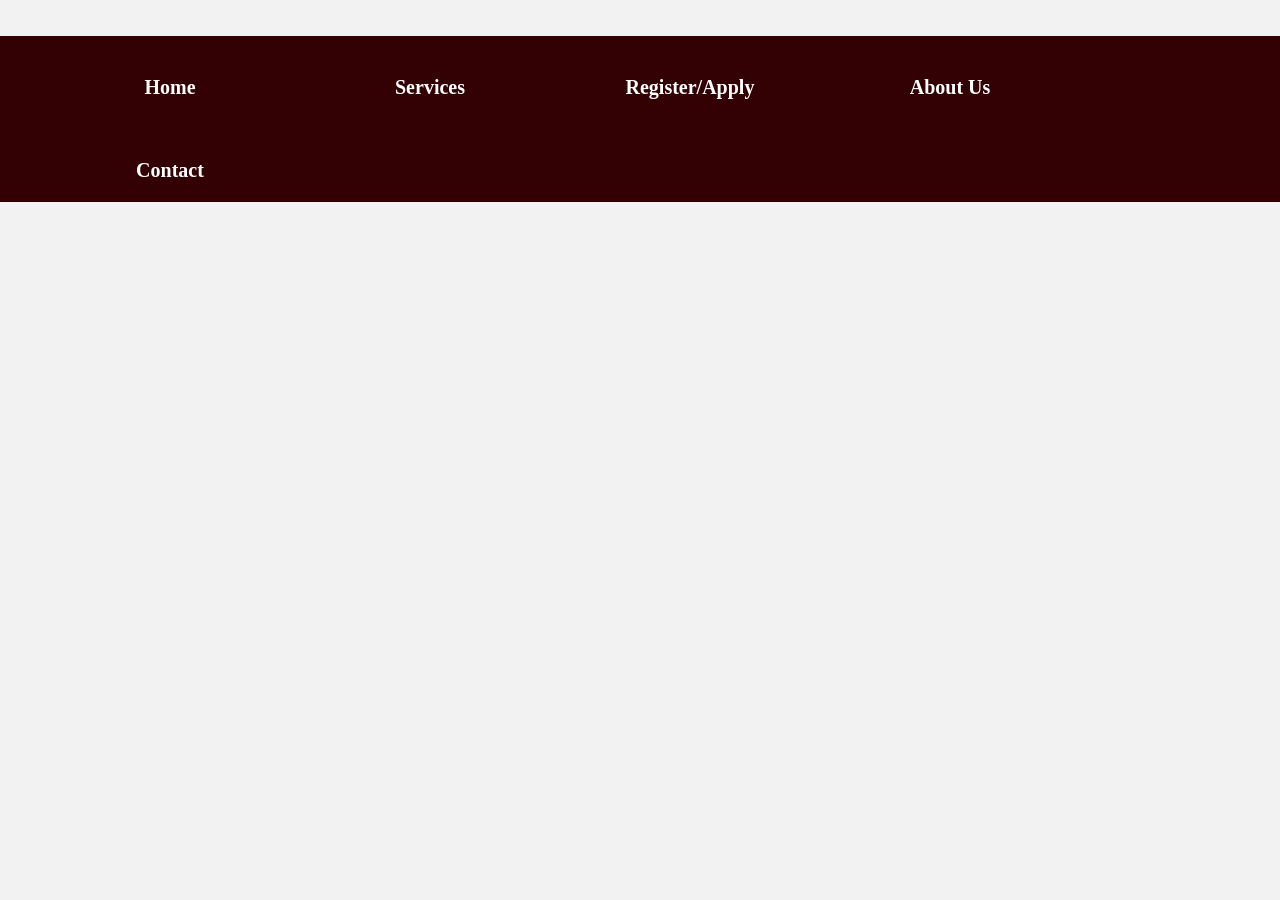
<file: About.html>
<!DOCTYPE html>
<html lang="en">
<head>
    <meta charset="UTF-8">
    <meta name="viewport" content="width=device-width, initial-scale=1.0">
    <title>Document</title>
    <style>
        body{
            margin: 0;
            background: #f2f2f2;
            
        }
        .nav{
            width: 100px;
            height: 80;
            background: #000033;
        }
        ul{
            list-style: none;
            padding: o;
            position: absolute;
            margin: 0;
            background: #330003 ;
        }
        ul li{
            float: left;
            margin-top: 20px;
        }
        ul li a{
            width: 220px;
            color: white;
            display: block;
            text-decoration: none;
            text-align: center;
            padding: 20px;
            border-radius: 10px;
            font-weight: bold;
            font-family: century;
            font-size: 20px;
        }
        a:hover{
            background: greenyellow;
        }
        ul li ul{
            background: #330003;
        }
        ul li ul li{
            float: none;
        }
        ul li ul{
            display: none;
        }
        ul li:hover ul {
            display:block;
        }

    </style>
</head>
<body>
    <br>
    <br>
    <div id="nav">
        <ul>
           <li><a href="Home.html">Home</a></li> 
           <li><a href="Service.html">Services</a></li> 
           <li><a href="">Register/Apply</a>
            <ul><li><a href="Registerst.html">Apply as a Student</a></li>
                <li><a href="Registertea.html">Apply as a Teacher</a></li>
            </ul>
        </li> 
        <li><a href="About.html">About Us</a>
           <li><a href="Contact.html">Contact</a></li> 
        </ul>
        
    </div>
    <br>
</body>
</html>
</file>
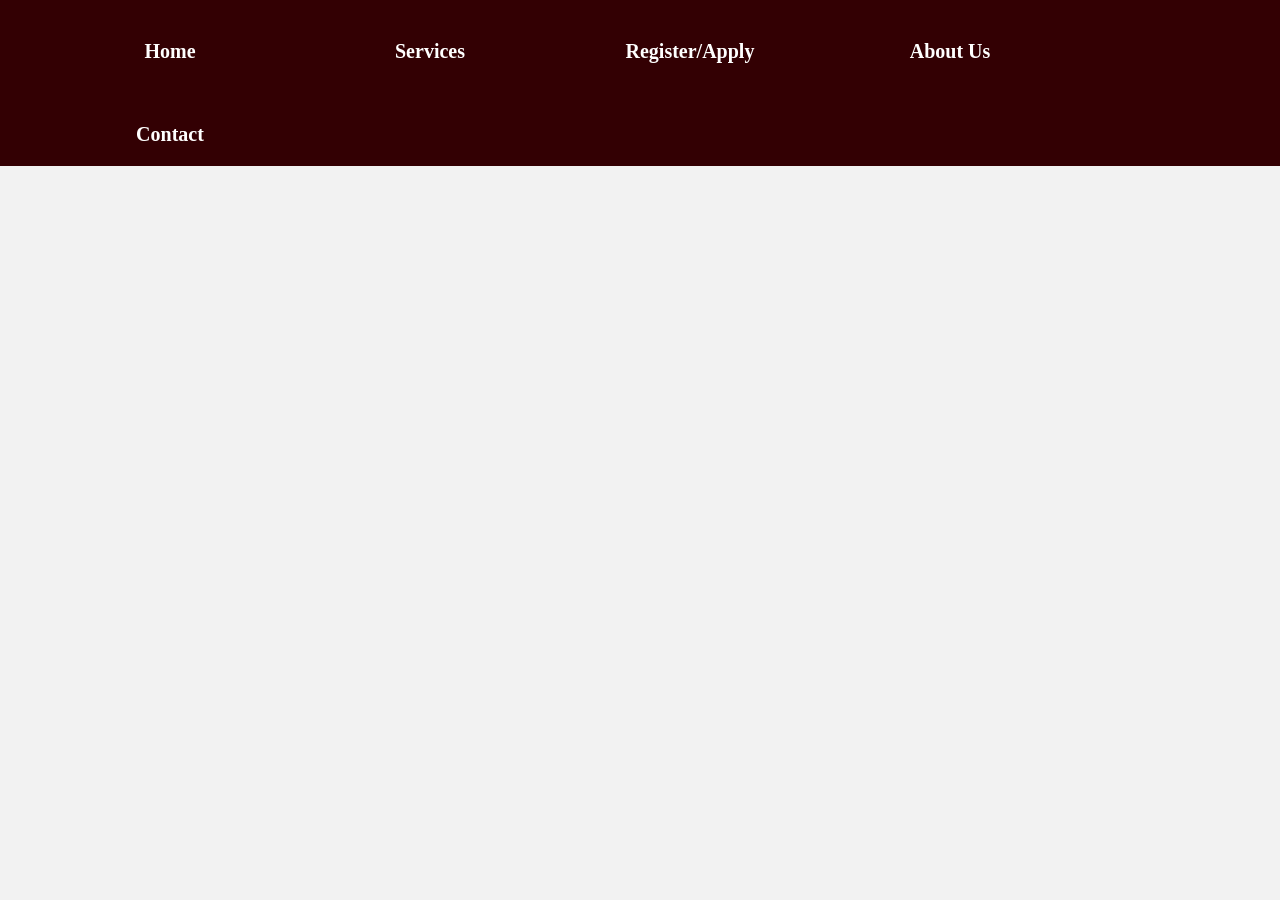
<file: Contact.html>
<!DOCTYPE html>
<html lang="en">
<head>
    <meta charset="UTF-8">
    <meta name="viewport" content="width=device-width, initial-scale=1.0">
    <title>Document</title>
    <style>
        body{
            margin: 0;
            background: #f2f2f2;
            
        }
        .nav{
            width: 100px;
            height: 80;
            background: #000033;
        }
        ul{
            list-style: none;
            padding: o;
            position: absolute;
            margin: 0;
            background: #330003 ;
        }
        ul li{
            float: left;
            margin-top: 20px;
        }
        ul li a{
            width: 220px;
            color: white;
            display: block;
            text-decoration: none;
            text-align: center;
            padding: 20px;
            border-radius: 10px;
            font-weight: bold;
            font-family: century;
            font-size: 20px;
        }
        a:hover{
            background: greenyellow;
        }
        ul li ul{
            background: #330003;
        }
        ul li ul li{
            float: none;
        }
        ul li ul{
            display: none;
        }
        ul li:hover ul {
            display:block;
        }

    </style>
</head>
<body>
    <div id="nav">
        <ul>
           <li><a href="Home.html">Home</a></li> 
           <li><a href="Service.html">Services</a></li> 
           <li><a href="">Register/Apply</a>
            <ul><li><a href="Registerst.html">Apply as a Student</a></li>
                <li><a href="Registertea.html">Apply as a Teacher</a></li>
            </ul>
        </li> 
        <li><a href="About.html">About Us</a>
           <li><a href="Contact.html">Contact</a></li> 
        </ul>
        
    </div>
    <br>
</body>
</html>
</file>
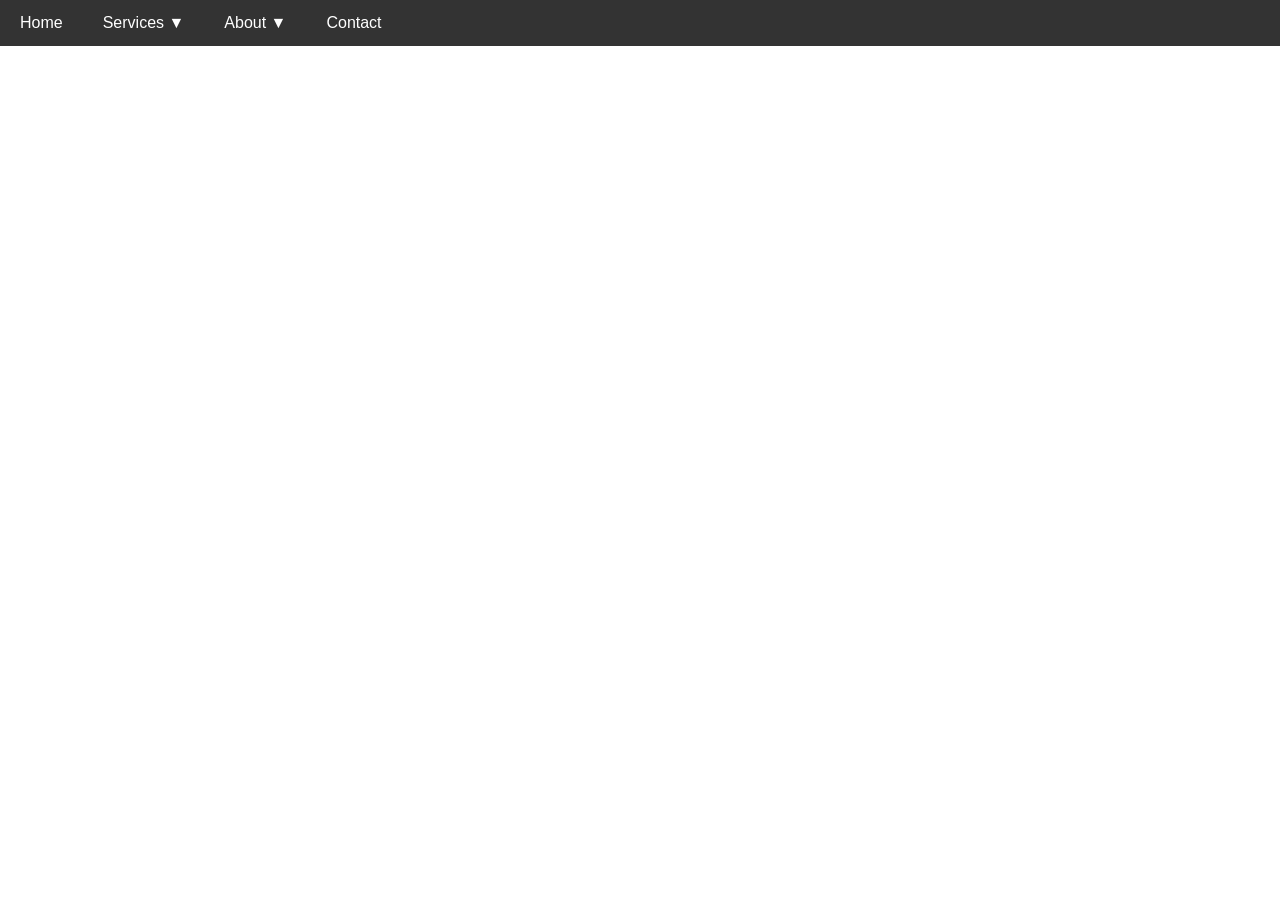
<file: drop-down list.html>
<!DOCTYPE html>
<html lang="en">
<head>
  <meta charset="UTF-8">
  <title>Dropdown Navigation Bar</title>
  <style>
    body {
      margin: 0;
      font-family: Arial, sans-serif;
    }

    /* Navbar styling */
    .navbar {
      background-color: #333;
      overflow: hidden;
    }

    .navbar a {
      float: left;
      font-size: 16px;
      color: white;
      text-align: center;
      padding: 14px 20px;
      text-decoration: none;
    }

    .navbar a:hover {
      background-color: #575757;
    }

    /* Dropdown container */
    .dropdown {
      float: left;
      overflow: hidden;
    }

    .dropdown .dropbtn {
      font-size: 16px;
      border: none;
      outline: none;
      color: white;
      padding: 14px 20px;
      background-color: inherit;
      font-family: inherit;
      margin: 0;
      cursor: pointer;
    }

    .dropdown:hover .dropbtn {
      background-color: #575757;
    }

    /* Dropdown content */
    .dropdown-content {
      display: none;
      position: absolute;
      background-color: #f9f9f9;
      min-width: 160px;
      z-index: 1;
    }

    .dropdown-content a {
      float: none;
      color: black;
      padding: 12px 16px;
      text-decoration: none;
      display: block;
      text-align: left;
    }

    .dropdown-content a:hover {
      background-color: #ddd;
    }

    /* Show dropdown on hover */
    .dropdown:hover .dropdown-content {
      display: block;
    }
  </style>
</head>
<body>

  <div class="navbar">
    <a href="#home">Home</a>

    <!-- First dropdown -->
    <div class="dropdown">
      <button class="dropbtn">Services ▼</button>
      <div class="dropdown-content">
        <a href="#web">Web Development</a>
        <a href="#app">App Development</a>
        <a href="#seo">SEO</a>
      </div>
    </div>

    <!-- Second dropdown -->
    <div class="dropdown">
      <button class="dropbtn">About ▼</button>
      <div class="dropdown-content">
        <a href="#team">Our Team</a>
        <a href="#mission">Mission</a>
        <a href="#vision">Vision</a>
      </div>
    </div>

    <a href="#contact">Contact</a>
  </div>

</body>
</html>
</file>
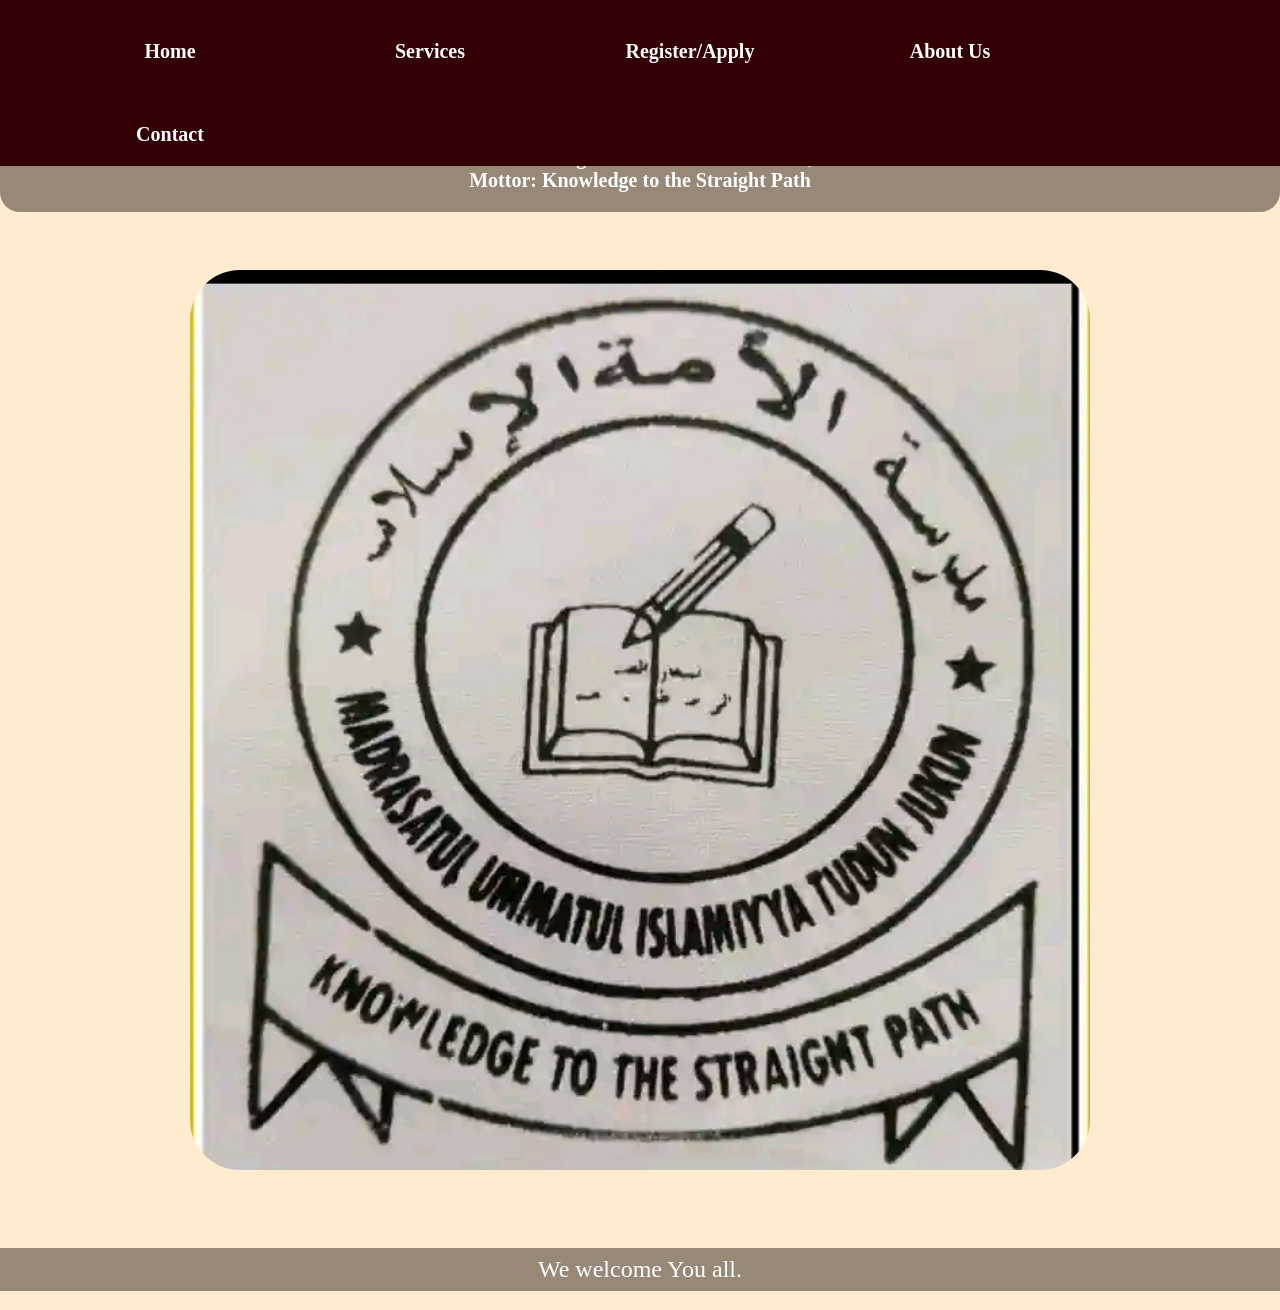
<file: Home.html>
<!DOCTYPE html>
<html lang="en">
<head>
    <meta charset="UTF-8">
    <meta name="viewport" content="width=device-width, initial-scale=1.0">
    <title>MADARASATUL UMMATUL ISLAMIYYA</title>
    <style>
        body{
            margin: 0;
            text-align: center;
            background-color: blanchedalmond;
        }
        h1{
            text-align: center;
            padding: 20px;
            background-color: #0c00006c;
            color: white;
            font-family: 'Times New Roman', Times, serif;
            font-size: 20px;
            font-weight: bold;
            border-radius: 20px;
        }
        h2{
            text-align: center;
            font-family: 'Times New Roman', Times, serif;
            font-weight: 100;
            background-color: #0c00006c;
            color: white;
            padding: 8px;
            
        }
        img{
            width: 900px;
            height: 900px;
            border-radius: 50px;

        }
    
        .nav{
            width: 100px;
            height: 80;
            background: #000033;
        }
        ul{
            list-style: none;
            padding: o;
            position: absolute;
            margin: 0;
            background: #330003 ;
        }
        ul li{
            float: left;
            margin-top: 20px;
        }
        ul li a{
            width: 220px;
            color: white;
            display: block;
            text-decoration: none;
            text-align: center;
            padding: 20px;
            border-radius: 10px;
            font-weight: bold;
            font-family: century;
            font-size: 20px;
        }
        a:hover{
            background: greenyellow;
        }
        ul li ul{
            background: #330003;
        }
        ul li ul li{
            float: none;
        }
        ul li ul{
            display: none;
        }
        ul li:hover ul {
            display:block;
        }
    </style>
</head>
<body>
    <div id="nav">
        <ul>
           <li><a href="Home.html">Home</a></li> 
           <li><a href="Service.html">Services</a></li> 
           <li><a href="">Register/Apply</a>
            <ul><li><a href="Registerst.html">Apply as a Student</a></li>
                <li><a href="Registertea.html">Apply as a Teacher</a></li>
            </ul>
        </li> 
        <li><a href="About.html">About Us</a>
           <li><a href="Contact.html">Contact</a></li> 
        </ul>
        
    </div>
    <br> <br><br><br><br>
    <h1>Welcome To Madarasatul Ummatul Islamiyya <br> Gabari karama Anguwan fulani Tudun Jukun, Zaria <br>Mottor: Knowledge to the Straight Path</h1>
    <h4></h4>
    <br><br>
    <img src="schl lgo.jpg" alt="">
    <br><br><br><br>
    <h2>We welcome You all.</h2>
</body>
</html>
</file>
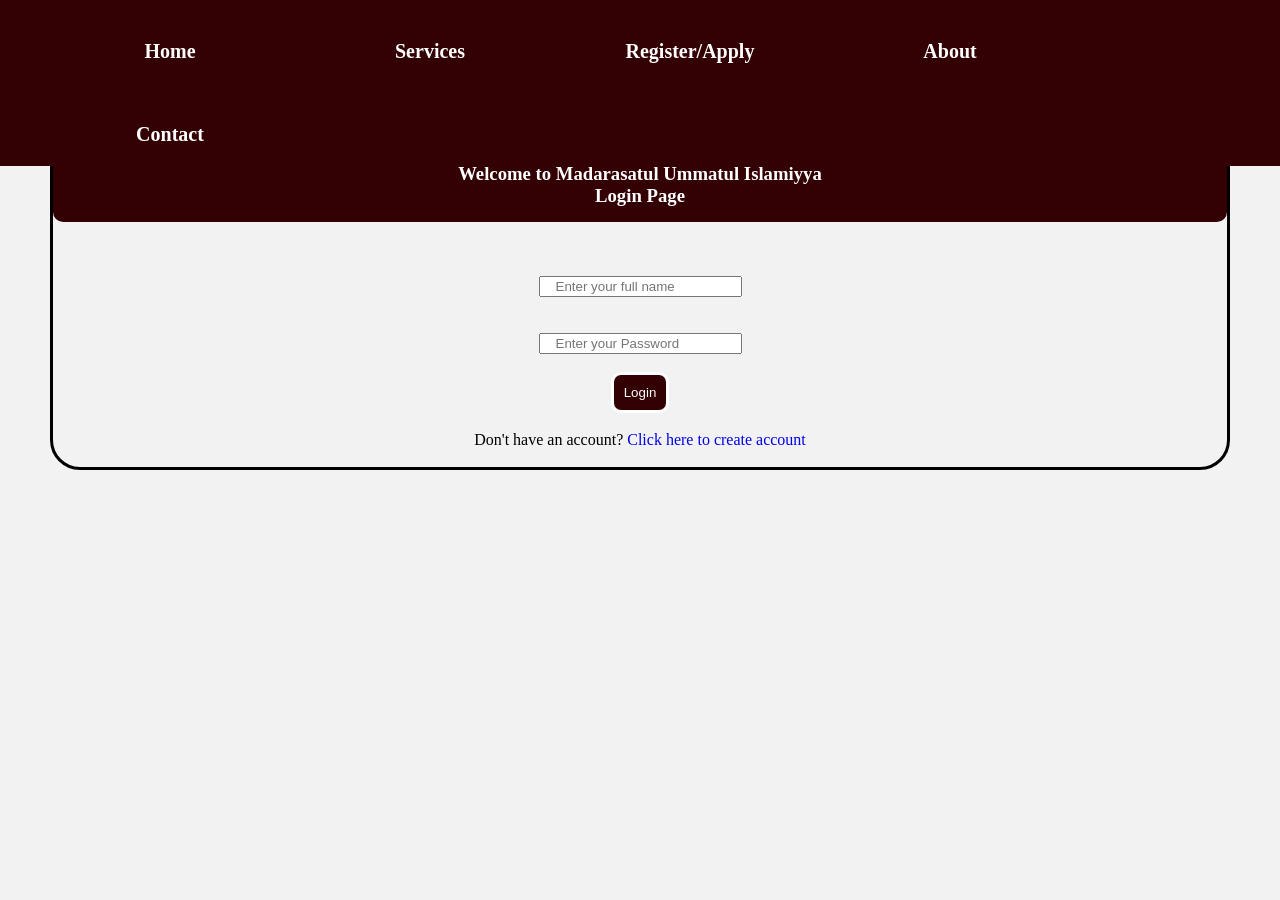
<file: Registertea.html>
<!DOCTYPE html>
<html lang="en">
<head>
    <meta charset="UTF-8">
    <meta name="viewport" content="width=device-width, initial-scale=1.0">
    <title>Document</title>
    <style>
        body{
            margin: 0;
            background: #f2f2f2;
            
        }
        .nav{
            width: 100px;
            height: 80;
            background: #000033;
        }
        ul{
            list-style: none;
            padding: o;
            position: absolute;
            margin: 0;
            background: #330003 ;
        }
        ul li{
            float: left;
            margin-top: 20px;
        }
        ul li a{
            width: 220px;
            color: white;
            display: block;
            text-decoration: none;
            text-align: center;
            padding: 20px;
            border-radius: 10px;
            font-weight: bold;
            font-family: century;
            font-size: 20px;
        }
        a:hover{
            background: greenyellow;
        }
        ul li ul{
            background: #330003;
        }
        ul li ul li{
            float: none;
        }
        ul li ul{
            display: none;
        }
        ul li:hover ul {
            display:block;
        }
        form{
            text-align: center;
            margin-left: 50px;
            margin-right: 50px;
            border-radius: 30px;
            border: solid;

        }
        h3{
            background-color: #330003;
            color: white;
            padding: 15px;
            border-radius: 10px;
            text-decoration: wavy;
        }
        .mo{
            text-decoration: none;
        }
        input{
            padding-left: 15px;
            padding-right: 15px;
        }
        button{
            background-color: #330003;
            color: white;
            text-align: center;
            border: solid;
            border-radius: 10px;
            padding: 10px;
        }
    </style>
</head>
<body>
    <div id="nav">
        <ul>
           <li><a href="Home.html">Home</a></li> 
           <li><a href="Service.html">Services</a></li> 
           <li><a href="">Register/Apply</a>
            <ul><li><a href="Registerst.html">Apply as a Student</a></li>
                <li><a href="Registertea.html">Apply as a Teacher</a></li>
            </ul>
        </li> 
        <li><a href="About.html">About </a>
           <li><a href="Contact.html">Contact</a></li> 
        </ul>
        
    </div>
    <br><br><br>
    <form action="">
        <br><br><br><br>
        <h3>Welcome to Madarasatul Ummatul Islamiyya <br>Login Page</h3>
        <br><br>
        <input type="text" name="full name" placeholder="Enter your full name">
        <br><br><br>
        <input type="text" name="pswwd" placeholder="Enter your Password">
        <br><br>
        <button>Login</button>
        <br><br> Don't have an account? <a href="sign Up.html" class="mo">Click here to create account</a>
        <br><br>
    </form>
</body>
</html>
</file>
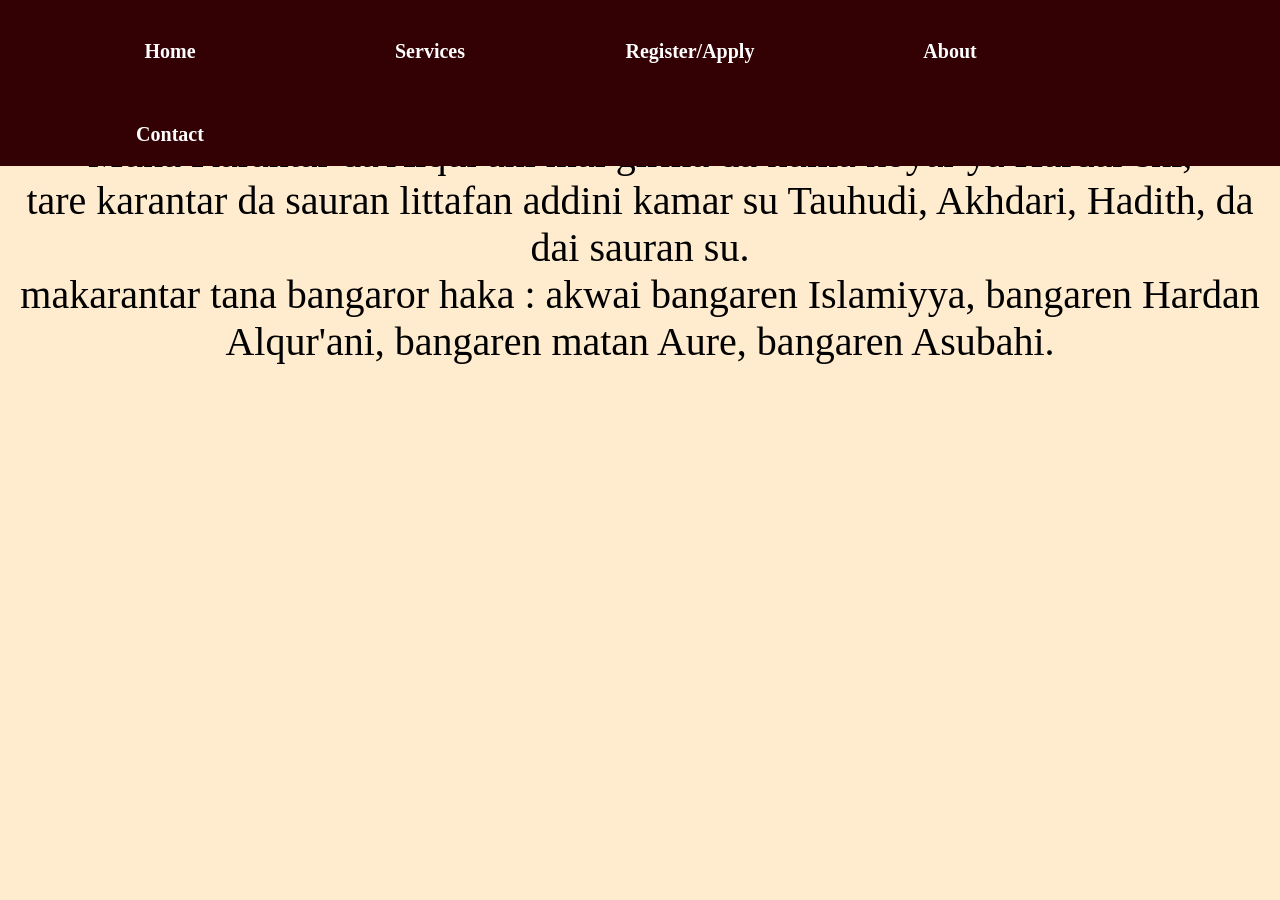
<file: Service.html>
<!DOCTYPE html>
<html lang="en">
<head>
    <meta charset="UTF-8">
    <meta name="viewport" content="width=device-width, initial-scale=1.0">
    <title>Document</title>
    <style>
        body{
            margin: 0;
            background: #f2f2f2;
            
        }
        .nav{
            width: 100px;
            height: 80;
            background: #000033;
        }
        ul{
            list-style: none;
            padding: o;
            position: absolute;
            margin: 0;
            background: #330003 ;
        }
        ul li{
            float: left;
            margin-top: 20px;
        }
        ul li a{
            width: 220px;
            color: white;
            display: block;
            text-decoration: none;
            text-align: center;
            padding: 20px;
            border-radius: 10px;
            font-weight: bold;
            font-family: century;
            font-size: 20px;
        }
        a:hover{
            background: greenyellow;
        }
        ul li ul{
            background: #330003;
        }
        ul li ul li{
            float: none;
        }
        ul li ul{
            display: none;
        }
        ul li:hover ul {
            display:block;
        }
        p{
            font-family: 'Times New Roman', Times, serif;
            font-size: 40px;
            text-align: center;

        }
        .body{
            margin: 0;
            background-color: blanchedalmond;
            text-align: center;

        }
    </style>
</head>
<body class="body">
    <div id="nav">
        <ul>
           <li><a href="Home.html">Home</a></li> 
           <li><a href="Service.html">Services</a></li> 
           <li><a href="">Register/Apply</a>
            <ul><li><a href="Registerst.html">Apply as a Student</a></li>
                <li><a href="Registertea.html">Apply as a Teacher</a></li>
            </ul>
        </li> 
        <li><a href="About.html">About </a>
           <li><a href="Contact.html">Contact</a></li> 
        </ul>
        
    </div>
    <br>
    <br><br><br><br>
    <p>Muna Karantar da Alqur'ani mai girma da kuma koyar ya Hardar shi, 
        <br>tare karantar da sauran littafan addini kamar su Tauhudi, Akhdari, Hadith, da dai sauran su. <br>
    makarantar tana bangaror haka : akwai bangaren Islamiyya, bangaren Hardan Alqur'ani, bangaren matan Aure, bangaren Asubahi.
    </p>
    <br><br>
</body>
</html>
</file>
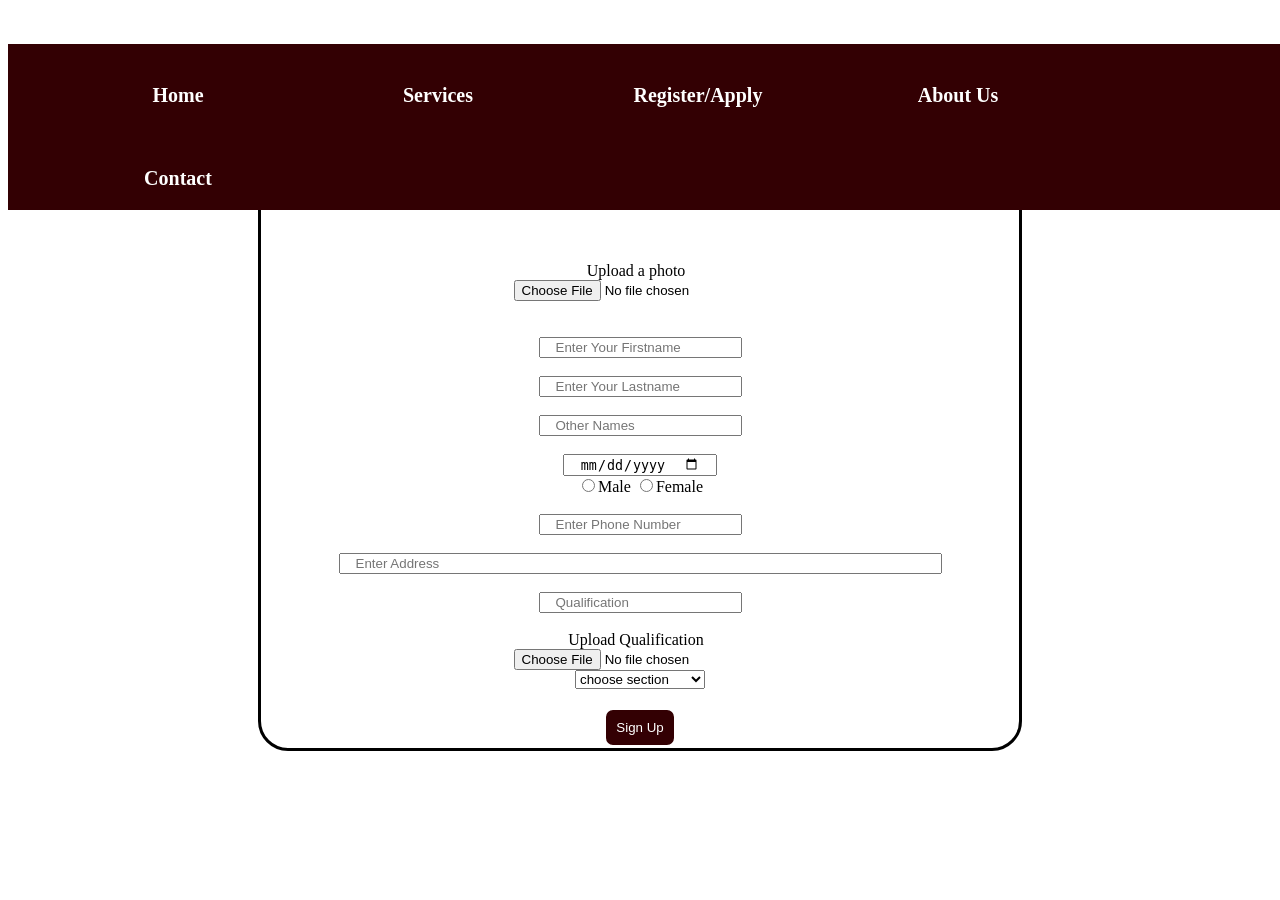
<file: sign Up.html>
<!DOCTYPE html>
<html lang="en">
<head>
    <meta charset="UTF-8">
    <meta name="viewport" content="width=device-width, initial-scale=1.0">
    <title>Document</title>
    <style>
     .nav{
            width: 100px;
            height: 80;
            background: #000033;
        }
        ul{
            list-style: none;
            padding: o;
            position: absolute;
            margin: 0;
            background: #330003 ;
        }
        ul li{
            float: left;
            margin-top: 20px;
        }
        ul li a{
            width: 220px;
            color: white;
            display: block;
            text-decoration: none;
            text-align: center;
            padding: 20px;
            border-radius: 10px;
            font-weight: bold;
            font-family: century;
            font-size: 20px;
        }
        a:hover{
            background: greenyellow;
        }
        ul li ul{
            background: #330003;
        }
        ul li ul li{
            float: none;
        }
        ul li ul{
            display: none;
        }
        ul li:hover ul {
            display:block;
        }
        form{
            text-align: center;
            margin-left: 250px;
            margin-right: 250px;
            border-radius: 30px;
            border: solid;

        }
        h3{
            background-color: #330003;
            color: white;
            padding: 15px;
            border-radius: 10px;
            text-decoration: wavy;
        }
        .mo{
            text-decoration: none;
        }
        input{
            padding-left: 15px;
            padding-right: 15px;
        }
        button{
            background-color: #330003;
            color: white;
            text-align: center;
            border: solid;
            border-radius: 10px;
            padding: 10px;
        }
    </style>
</head>
<body>
    <br><br>
    <div id="nav">
        <ul>
           <li><a href="Home.html">Home</a></li> 
           <li><a href="Service.html">Services</a></li> 
           <li><a href="">Register/Apply</a>
            <ul><li><a href="Registerst.html">Apply as a Student</a></li>
                <li><a href="Registertea.html">Apply as a Teacher</a></li>
            </ul>
        </li> 
        <li><a href="About.html">About Us</a>
           <li><a href="Contact.html">Contact</a></li> 
        </ul>
        
    </div>
    <br><br><br>
    <form action="">
        <br><br>
        <h3>Sign Up/ Create an account </h3>
        <br><br> 
        Upload a photo &nbsp; <br>
         <input type="file" name="file" placeholder="Upload Your passport">
         <br>
        <br><br>
        <input type="text" name="Fname" placeholder="Enter Your Firstname" required>
        <br><br>
        <input type="text" name="Fname" placeholder="Enter Your Lastname" required>
        <br><br>
        <input type="text" name="Fname" placeholder="Other Names">
        <br><br>
        <input type="date" placeholder="Date of Birth">
        <br>
        <input type="radio" name="rad1">Male
        <input type="radio" name="rad1">Female
        <br><br>
        <input type="text" name="phone no" placeholder="Enter Phone Number">
        <br><br>
        <input type="text" name="address" placeholder="Enter Address" size="70px">
        <br><br>
        <input type="text" placeholder="Qualification">
        <br><br>
        Upload Qualification &nbsp; <br>
         <input type="file" name="file" placeholder="Upload Your passport">
        <br>
        <select>
            <option value="choose section to be taking">choose section</option>
            <option value="Asuba">Asuba</option>
            <option value="Yamma">Yamma</option>
            <option value="Harda">Harda</option>
            <option value="Matan Aure">Matan aure</option>
	    <option value="Duka Banagarorin">Duka Banagarorin</option>
        </select>
        <br><br>
        <button>Sign Up</button>
    </form>
</body>
</html>
</file>
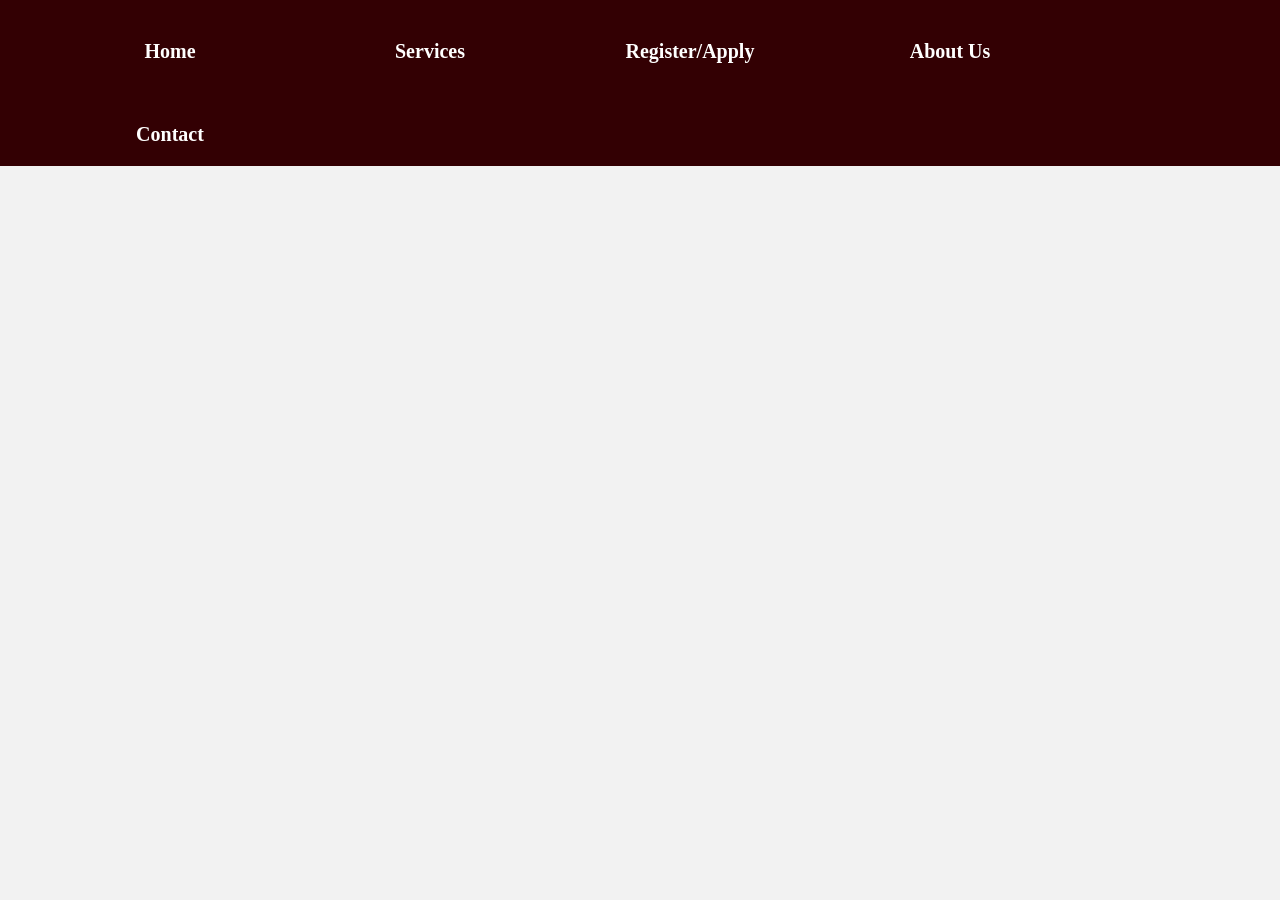
<file: Ummatu.html>
<!DOCTYPE html>
<html lang="en">
<head>
    <meta charset="UTF-8">
    <meta name="viewport" content="width=, initial-scale=1.0">
    <title>Document</title>
    <style>
        body{
            margin: 0;
            background: #f2f2f2;
            
        }
        .nav{
            width: 100px;
            height: 80;
            background: #000033;
        }
        ul{
            list-style: none;
            padding: o;
            position: absolute;
            margin: 0;
            background: #330003 ;
        }
        ul li{
            float: left;
            margin-top: 20px;
        }
        ul li a{
            width: 220px;
            color: white;
            display: block;
            text-decoration: none;
            text-align: center;
            padding: 20px;
            border-radius: 10px;
            font-weight: bold;
            font-family: century;
            font-size: 20px;
        }
        a:hover{
            background: greenyellow;
        }
        ul li ul{
            background: #330003;
        }
        ul li ul li{
            float: none;
        }
        ul li ul{
            display: none;
        }
        ul li:hover ul {
            display:block;
        }

    </style>
</head>
<body>
    <div id="nav">
        <ul>
           <li><a href="Home.html">Home</a></li> 
           <li><a href="Service.html">Services</a></li> 
           <li><a href="">Register/Apply</a>
            <ul><li><a href="Registerst.html">Apply as a Student</a></li>
                <li><a href="Registertea.html">Apply as a Teacher</a></li>
            </ul>
        </li> 
        <li><a href="About.html">About Us</a>
           <li><a href="Contact.html">Contact</a></li> 
        </ul>
        
    </div>
</body>
</html>
</file>
